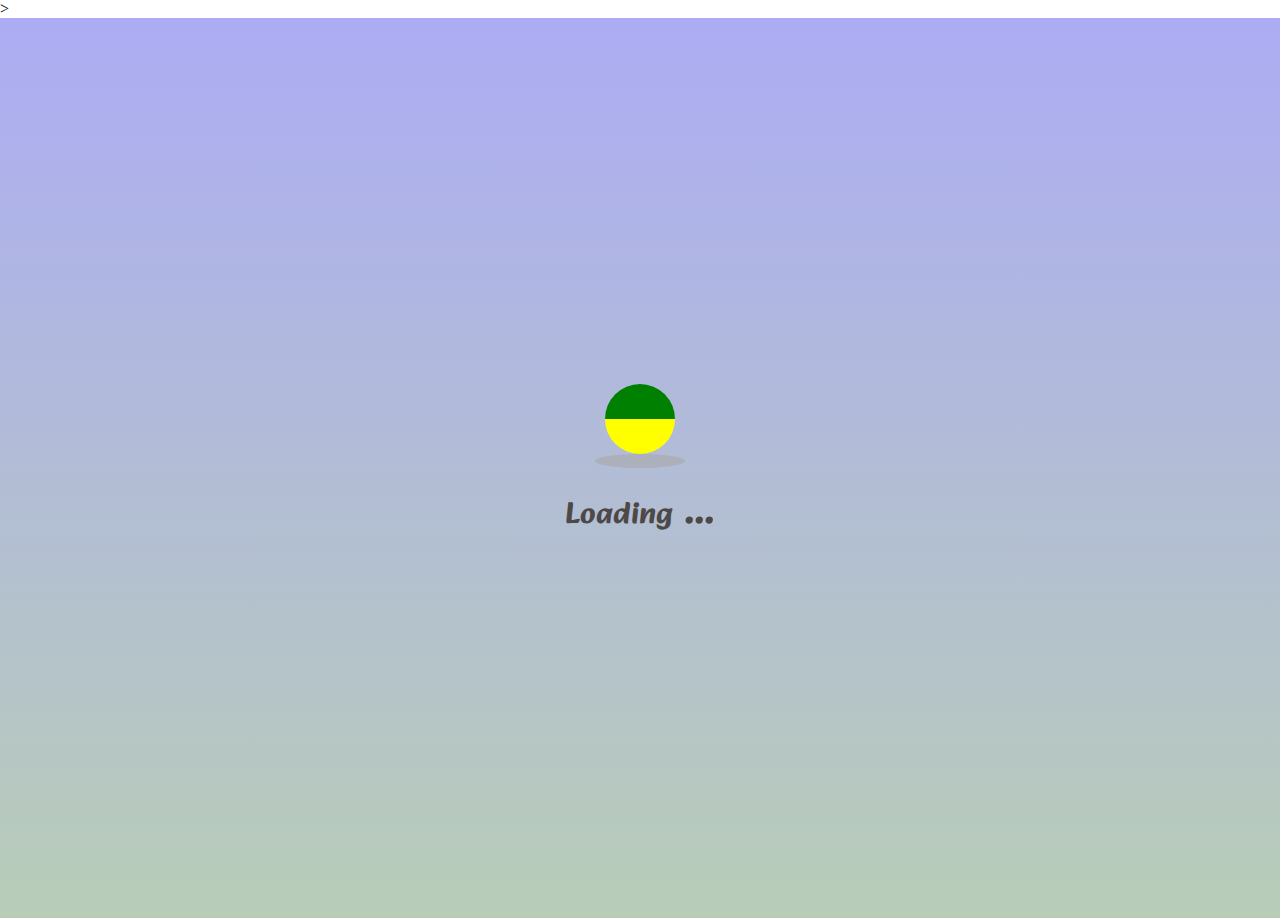
<file: animation media/index.html>
<!DOCTYPE html>
<html lang="en">
<head>
    <meta charset="UTF-8">
    <meta http-equiv="X-UA-Compatible" content="IE=edge">
    <meta name="viewport" content="width=device-width, initial-scale=1.0">
    <title>Loader</title>
    <link rel="stylesheet" href="first.css" "preconnect" href="https://fonts.googleapis.com">
    <link rel="preconnect" href="https://fonts.gstatic.com" crossorigin>
    <link href="https://fonts.googleapis.com/css2?family=Alkatra&display=swap" rel="stylesheet">>
    
</head>
<body>
    <div id="container">
        <div class="ball"></div>
        <div id="transition"></div>

        <div id="load">
        <b>Loading</b><span> ...</span>
    </div>
     </div>

 

    
    
</body>
</html>
</file>
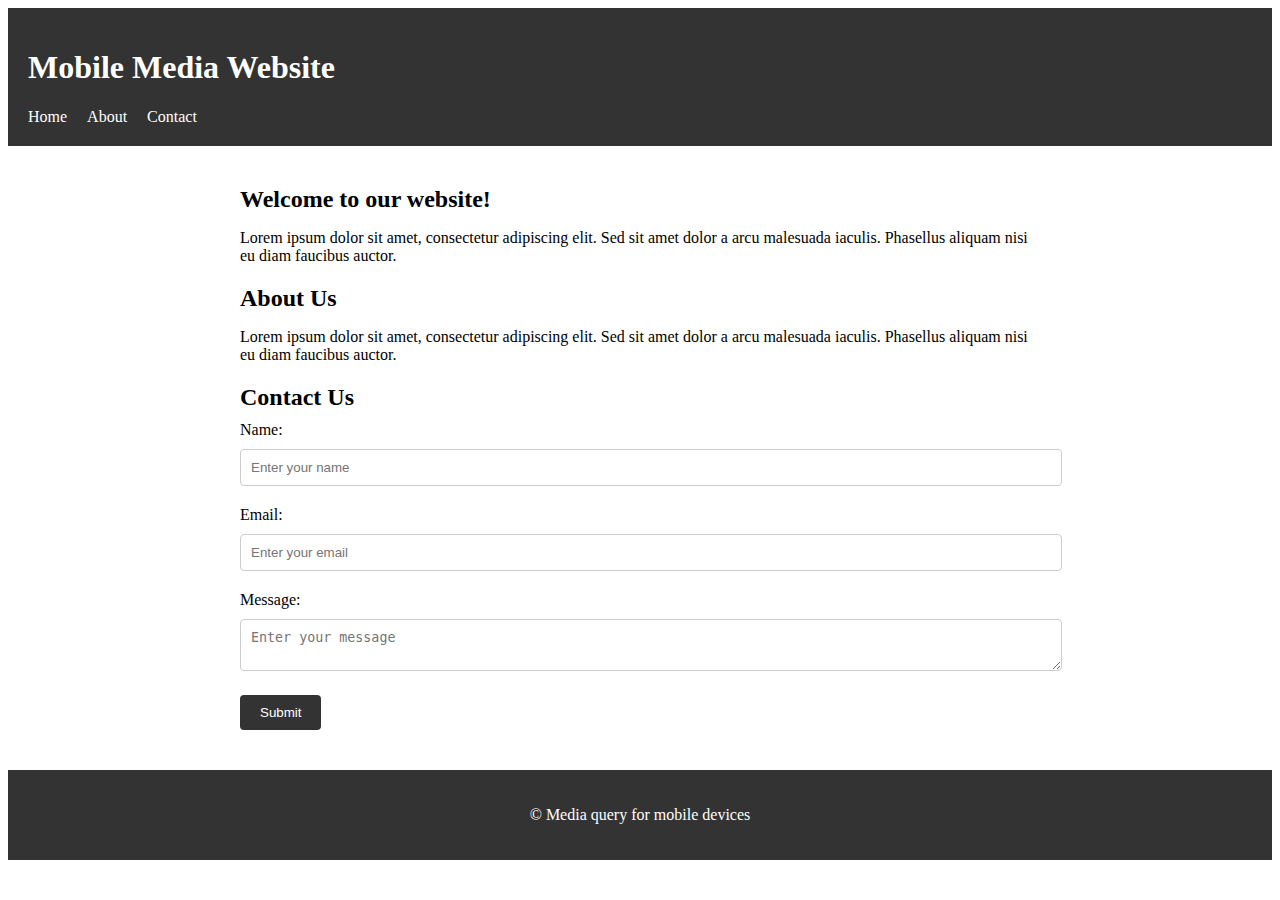
<file: animation media/index2.html>
<!DOCTYPE html>
<html>
<head>
  <title>Simple Website</title>
  <meta name="viewport" content="width=device-width, initial-scale=1.0">
  <link rel="stylesheet" type="text/css" href="media.css">
</head>
<body>
  <header>
    <h1>Mobile Media Website</h1>
    <nav>
      <ul>
        <li><a href="#">Home</a></li>
        <li><a href="#">About</a></li>
        <li><a href="#">Contact</a></li>
      </ul>
    </nav>
  </header>

  <main>
    <section>
      <h2>Welcome to our website!</h2>
      <p>Lorem ipsum dolor sit amet, consectetur adipiscing elit. Sed sit amet dolor a arcu malesuada iaculis. Phasellus aliquam nisi eu diam faucibus auctor.</p>
    </section>

    <section>
      <h2>About Us</h2>
      <p>Lorem ipsum dolor sit amet, consectetur adipiscing elit. Sed sit amet dolor a arcu malesuada iaculis. Phasellus aliquam nisi eu diam faucibus auctor.</p>
    </section>

    <section>
      <h2>Contact Us</h2>
      <form>
        <label for="name">Name:</label>
        <input type="text" id="name" name="name" placeholder="Enter your name">
        <label for="email">Email:</label>
        <input type="email" id="email" name="email" placeholder="Enter your email">
        <label for="message">Message:</label>
        <textarea id="message" name="message" placeholder="Enter your message"></textarea>
        <input type="submit" value="Submit">
      </form>
    </section>
  </main>

  <footer>
    <p>&copy; Media query for mobile devices</p>
  </footer>
</body>
</html>
</file>
<file: animation media/media.css>
/* Default styles for all devices */
header {
    background-color: #333;
    color: #fff;
    padding: 20px;
  }
  
  nav ul {
    list-style: none;
    margin: 0;
    padding: 0;
    display: flex;
  }
  
  nav li {
    margin-right: 20px;
  }
  
  nav a {
    color: #fff;
    text-decoration: none;
  }
  
  main {
    max-width: 800px;
    margin: 0 auto;
    padding: 20px;
  }
  
  section {
    margin-bottom: 20px;
  }
  
  section h2 {
    font-size: 24px;
    margin-bottom: 10px;
  }
  
  section p {
    font-size: 16px;
  }
  
  form label {
    display: block;
    margin-bottom: 10px;
  }
  
  form input[type="text"],
  form input[type="email"],
  form textarea {
    width: 100%;
    padding: 10px;
    margin-bottom: 20px;
    border: 1px solid #ccc;
    border-radius: 4px;
  }
  
  form input[type="submit"] {
    background-color: #333;
    color: #fff;
    padding: 10px 20px;
    border: none;
    border-radius: 4px;
    cursor: pointer;
  }
  
  footer {
    background-color: #333;
    color: #fff;
    padding: 20px;
    text-align: center;
  }
  
  /* Media query for mobile devices */
</file>
